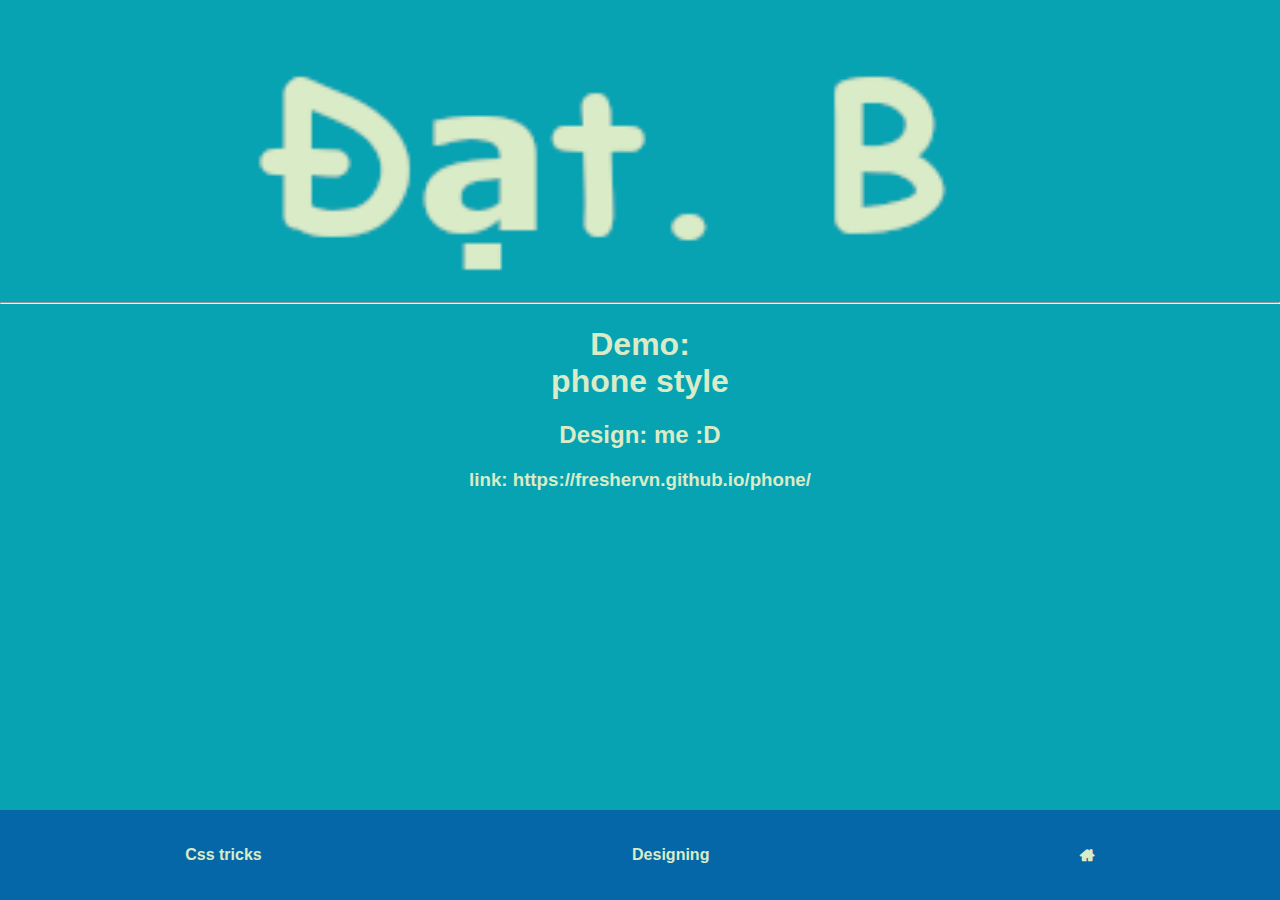
<file: index.html>
<html lang="en">

<head>
    <meta charset="UTF-8">
    <meta name="viewport" content="width=device-width, initial-scale=1.0">
    <title>Document</title>
    <link rel="stylesheet" href="videophone.css">
    <link rel="stylesheet" href="https://cdnjs.cloudflare.com/ajax/libs/font-awesome/4.7.0/css/font-awesome.min.css">
</head>

<body>
    <img id="header" src="https://freshervn.github.io/phone/img/logo.png" alt="">
    <hr>
    <div id="control">
        <button onclick="openwindown('csstricks')">Css tricks</button>
        <button onclick="openwindown('containervideo')">Designing</button>
        <button class="fa fa-home" onclick=" openwindown('homewindown')"></button>
    </div>
    <div id="homewindown" class="windown">
        <h1>Demo: <br> phone style</h1>
        <h2>Design: me :D</h2>
        <h3>link: https://freshervn.github.io/phone/</h3>
        <div style="height: 250px; width: 100%;">
            <div class="fb-comments" data-href="https://freshervn.github.io/phone/" data-width="" data-numposts="5">
            </div>
        </div>
    </div>
    <div id="containervideo" class="windown">
        <div class="video">
            <span> Lên kế hoạch thiết kế 1 web site</span>
            <iframe src="https://www.youtube.com/embed/-Dwo-UOjDuw" frameborder="0"
                allow="accelerometer; autoplay; encrypted-media; gyroscope; picture-in-picture"
                allowfullscreen></iframe>
        </div>
        <div class="video">
            <span> Thiết kế bố cục web site</span>
            <iframe src="https://www.youtube.com/embed/PmmQjLqJQlY" frameborder="0"
                allow="accelerometer; autoplay; encrypted-media; gyroscope; picture-in-picture"
                allowfullscreen></iframe>
        </div>
        <div class="video">
            <span>Sự khác biệt giữa thiết kế đồ họa và thiết kế giao diện</span>
            <iframe src="https://www.youtube.com/embed/EFf9jBs2yfU" frameborder="0"
                allow="accelerometer; autoplay; encrypted-media; gyroscope; picture-in-picture"
                allowfullscreen></iframe>
        </div>
        <div class="video">
            <span> Bạn nên trở thành kiểu design nào</span>
            <iframe src="https://www.youtube.com/embed/4K6hauan2qU" frameborder="0"
                allow="accelerometer; autoplay; encrypted-media; gyroscope; picture-in-picture"
                allowfullscreen></iframe>
        </div>
        <div class="video">
            <span> Xu hướng thiết kế logo 2020</span>
            <iframe src="https://www.youtube.com/embed/jPQERSl4_iU" frameborder="0"
                allow="accelerometer; autoplay; encrypted-media; gyroscope; picture-in-picture"
                allowfullscreen></iframe>
        </div>
        <div class="video">
            <span> Thiết kế logo theo ý khách hàng</span>
            <iframe src="https://www.youtube.com/embed/Jj6oketrng8" frameborder="0"
                allow="accelerometer; autoplay; encrypted-media; gyroscope; picture-in-picture"
                allowfullscreen></iframe>
        </div>
        <div class="video">
            <span> Thiết kế với màu sắc</span>
            <iframe src="https://www.youtube.com/embed/_2LLXnUdUIc" frameborder="0"
                allow="accelerometer; autoplay; encrypted-media; gyroscope; picture-in-picture"
                allowfullscreen></iframe>
        </div>
    </div>
    <div id="csstricks" class="windown">
        <div class="css">
            <span>Ảnh đẹp với Unsplash API </span>
            <iframe src="https://css-tricks.com/add-beautiful-images-with-the-unsplash-api/"></iframe>
        </div>
        <div class="css">
            <span> Ảnh chồng ảnh</span>
            <iframe src="https://css-tricks.com/almanac/properties/m/mask-image/"></iframe>
        </div>
        <div class="css">
            <span> Mẹo với text area</span>
            <iframe src="https://css-tricks.com/textarea-tricks/"></iframe>
        </div>

        <div class="css">
            <span> Làm màu thanh cuốn </span>
            <iframe src="https://css-tricks.com/how-to-use-css-scroll-snap/"></iframe>
        </div>
        <div class="css">
            <span> Phối màu</span>
            <iframe src="https://css-tricks.com/nerds-guide-color-web/"></iframe>
        </div>
        <div class="css">
            <span> Hướng dẫn ước tính css </span>
            <iframe src="https://css-tricks.com/a-complete-guide-to-calc-in-css/"></iframe>
        </div>
    </div>
    <div id="fb-root"></div>
    <script async defer crossorigin="anonymous"
        src="https://connect.facebook.net/vi_VN/sdk.js#xfbml=1&version=v6.0&appId=2477828602276902&autoLogAppEvents=1"></script>
    <script>
        function openwindown(w) {
            let wd = document.getElementsByClassName('windown');
            for (let i = 0; i < window.length; i++) {
                if (w == wd[i].id) {
                    wd[i].style.display = "block";
                } else wd[i].style.display = "none";
            }
        }
    </script>
</body>

</html>
</file>
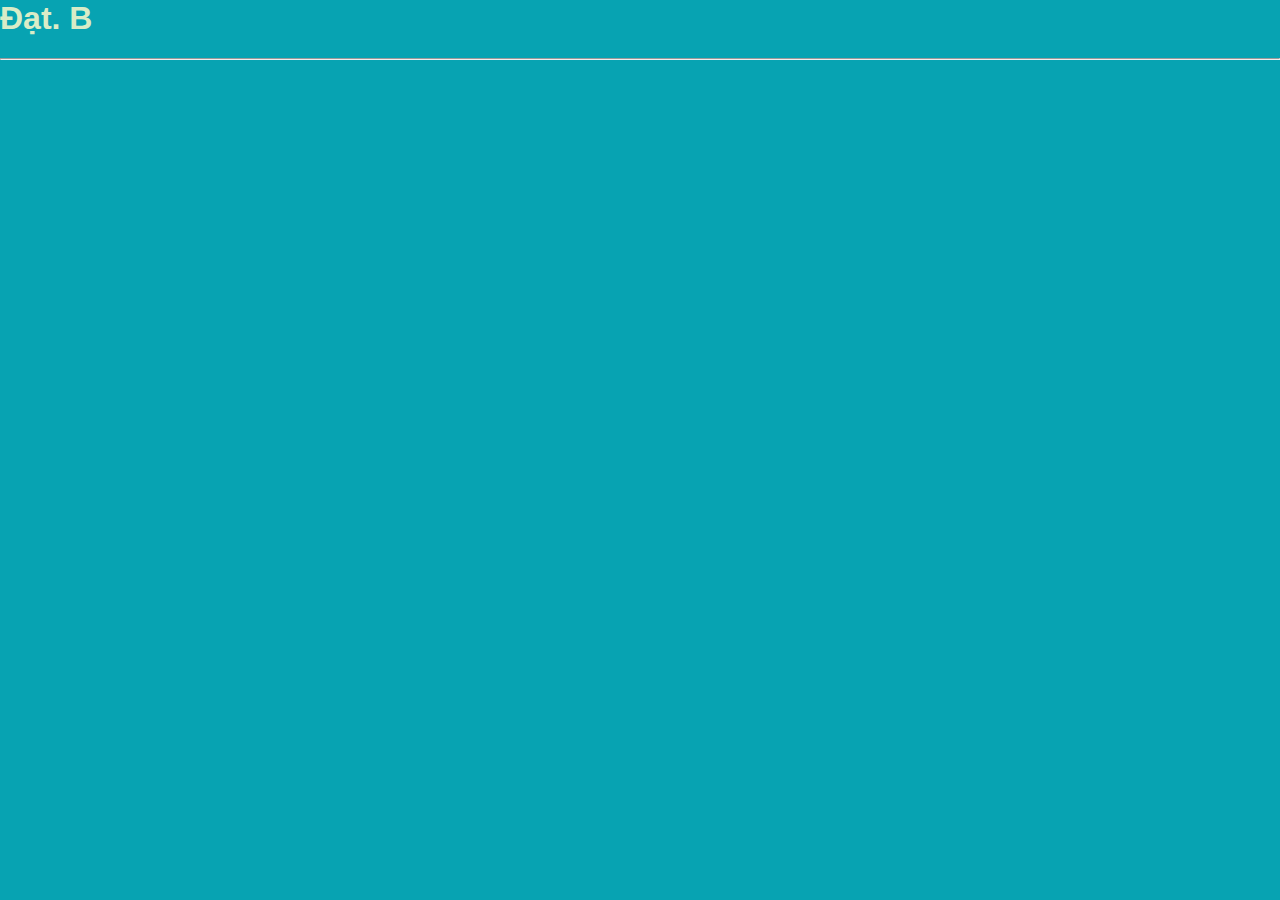
<file: videophone.html>
<html lang="en">

<head>
    <meta charset="UTF-8">
    <meta name="viewport" content="width=device-width, initial-scale=1.0">
    <title>Document</title>
    <link rel="stylesheet" href="videophone.css">
</head>

<body>
    <h1>
        Đạt. B
    </h1>
    <hr>


</body>

</html>
</file>
<file: videophone.css>
*{
    box-sizing: border-box;
    color: #D9ecc7;
    font-family: Arial, Helvetica, sans-serif;
}
body{
    background-color: #07A3B2;
    margin: 0;
    padding: 0;
}
#header{    
    width: 100%;
    padding: 5px 20% ;
}
#control{
    position: fixed;
    bottom: 0;   
    width: 100%;
    height: 10%;
    display: grid;
    grid-template-columns: auto auto auto; 
}
#control button{
    background-color: #0567a8;
    width: 100%;
    height: 100%;
    font-size: 16px;
    font-weight: bold;
    border: none;
    margin: 0;
    text-align: center;
}
#control button:hover{
    background-color:#D9ecc7 ;
    color: #07A3B2;
}
#control button:active{
    background-color: #c8a3b5 ;
}
#containervideo{ 
    display: none;
    height: max-content;
    background-color: rgba(37,37, 37.0,5);
}
.video{
    margin: 4px;
    height: 200px;
    display: flex;
    flex-direction: row;    
}
.video:nth-child(even){
    flex-direction:  row-reverse;
    height: 100%;
}
.video span{
    padding: 4px;
    font-size: large;
    height: 100%;
    width: 30%;
    font-weight: bold;
}
.video iframe{
    width: 70%;
}
#homewindown{
    text-align: center;
}
#csstricks{
    width: 100%;
    height: max-content;
    display: none;
}
.css{
    width: 100%;
    height: 600px;
    display: flex;
    flex-direction: row;
    padding-top: 8px;
}
.css:nth-child(even){
    flex-direction: row-reverse;
}
.css span{
    align-items: baseline;
    padding-top: 100px;
    padding-left: 6px;
    width: 25%;
    font-size: 24px;
    height: 100%;
    font-weight: bold;
}
.css iframe{
    width: 75%;
}
</file>
